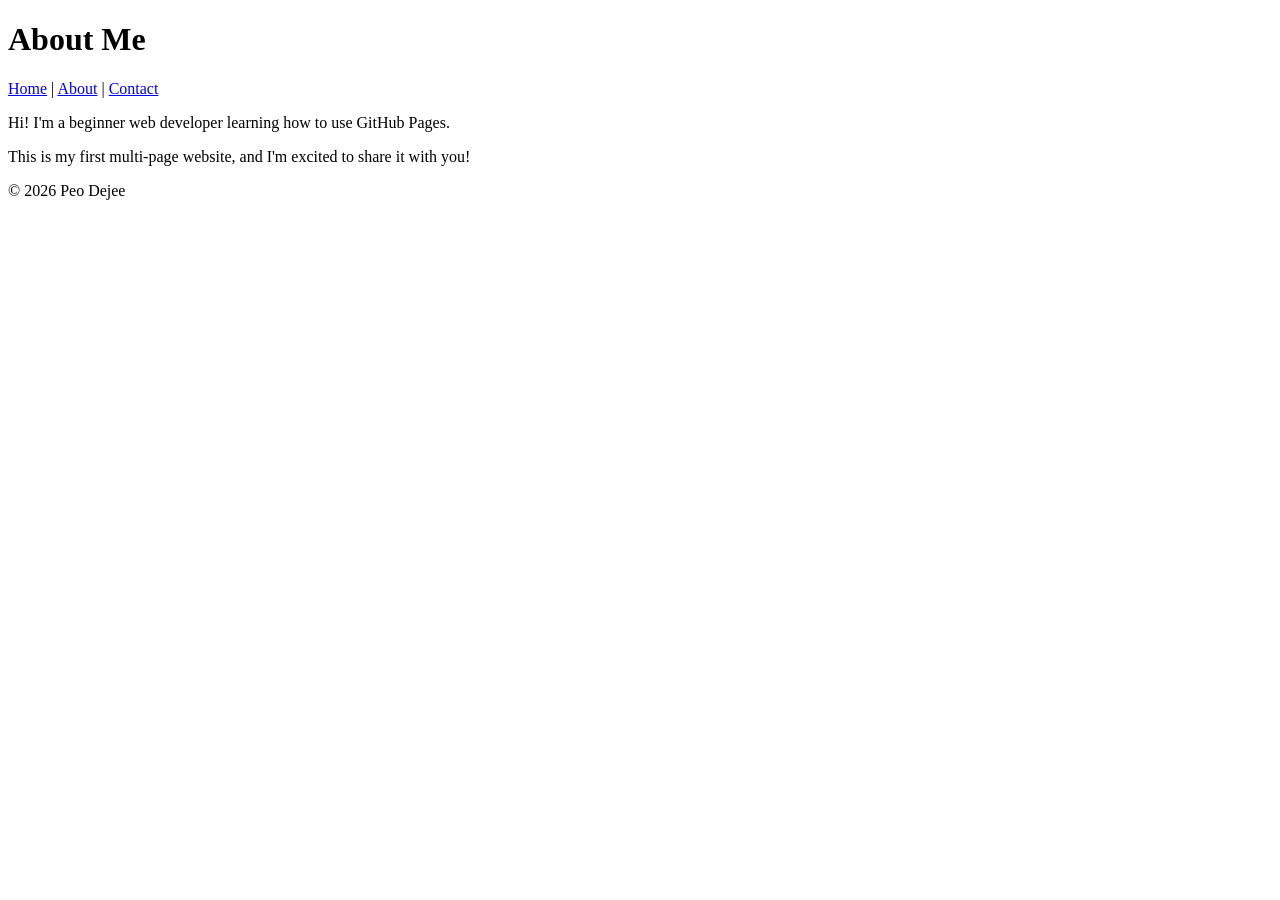
<file: about.html>
<!DOCTYPE html>

<html lang="en">

<head>

<meta charset="UTF-8">

<meta name="viewport" content="width=device-width, initial-scale=1.0">

<title>About Me</title>

</head>

<body>

<header>

<h1>About Me</h1>

<nav>

<a href="index.html">Home</a> |

<a href="about.html">About</a> |

<a href="contact.html">Contact</a>

</nav>

</header>


<main>

<p>Hi! I'm a beginner web developer learning how to use GitHub Pages.</p>

<p>This is my first multi-page website, and I'm excited to share it with you!</p>

</main>


<footer>

<p>&copy; 2026 Peo Dejee</p>

</footer>

</body>

</html>
</file>
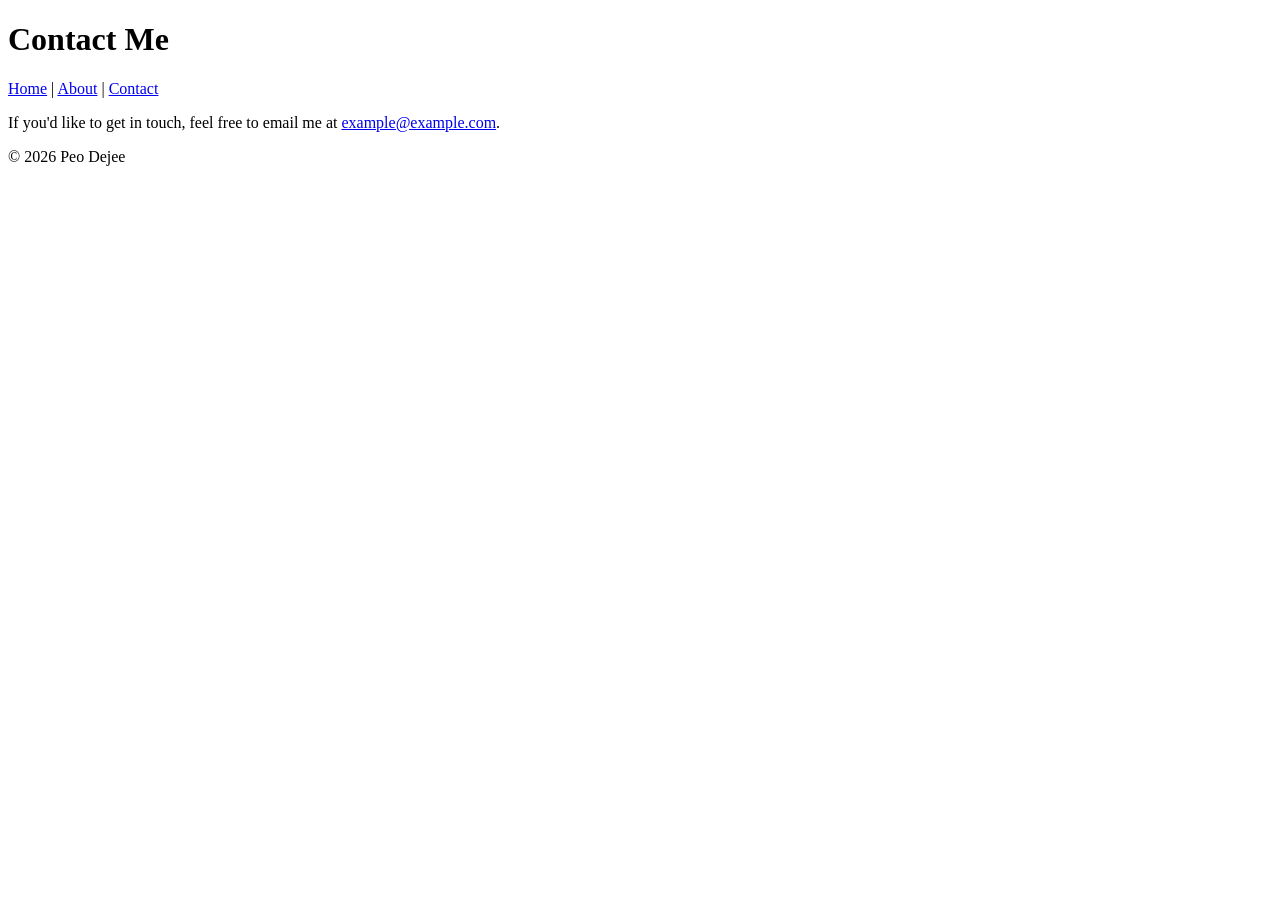
<file: contact.html>
<!DOCTYPE html> 

<html lang="en"> 

<head> 

    <meta charset="UTF-8"> 

    <meta name="viewport" content="width=device-width, initial-scale=1.0"> 

    <title>Contact Me</title> 

</head> 

<body> 

    <header> 

        <h1>Contact Me</h1> 

        <nav> 

            <a href="index.html">Home</a> | 

            <a href="about.html">About</a> | 

            <a href="contact.html">Contact</a> 

        </nav> 

    </header> 

 

    <main> 

        <p>If you'd like to get in touch, feel free to email me at <a href="mailto:example@example.com">example@example.com</a>.</p> 

    </main> 

 

    <footer> 

        <p>&copy; 2026 Peo Dejee </p> 

    </footer> 

</body> 

</html>
</file>
